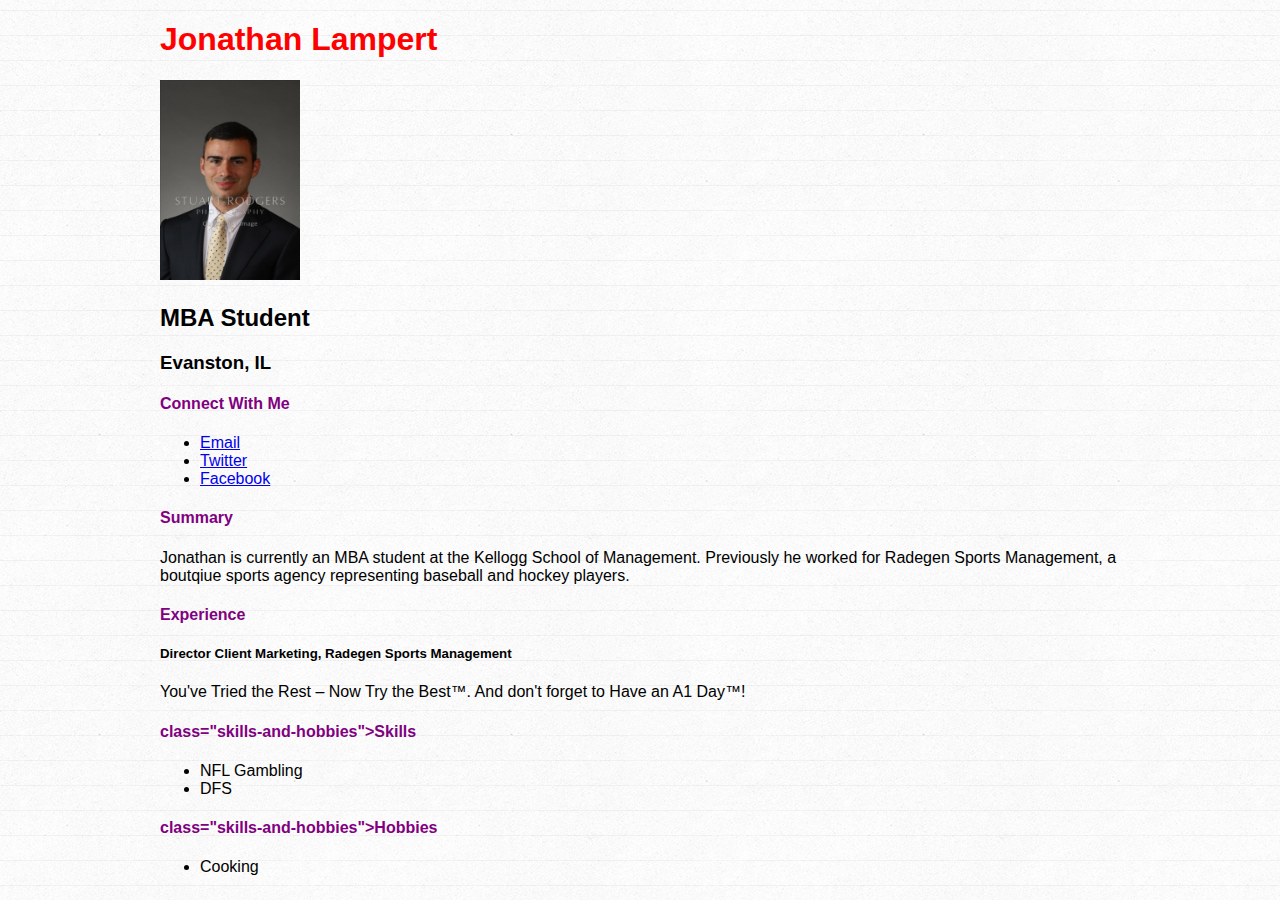
<file: Start Files/index.html>
<!DOCTYPE html>
<html>
<head>
  <title>Walter White, Chemist</title>
  <meta charset="UTF-8">
  <link rel="stylesheet" type="text/css" href="style.css">
  <script src="http://ajax.googleapis.com/ajax/libs/jquery/2.1.4/jquery.min.js"></script>
</head>
<body>
  <div id="wrapper">
    <h1>Jonathan Lampert</h1>
    <p>
      <img src="Lampert_Jonathan pic.jpg" height="200" width="140">
    </p>
    <h2>MBA Student</h2>
    <h3>Evanston, IL</h3>
    <div>
      <h4>Connect With Me</h4>
      <ul>
        <li><a href="mailto:jlampert2017@kellogg.northwestern.edu">Email</a></li>
        <li><a href="https://twitter.com/jlampert22">Twitter</a></li>
        <li><a href="https://www.facebook.com/jonathan.lampert.3">Facebook</a></li>
      </ul>
    </div>
    <div>
      <h4>Summary</h4>
      <p>
        Jonathan is currently an MBA student at the Kellogg School of Management. Previously he worked for Radegen Sports Management, a boutqiue sports agency representing baseball and hockey players.
      </p>
    </div>
    <div>
      <h4>Experience</h4>
      <div>
        <h5>Director Client Marketing, Radegen Sports Management</h5>
        <p>You've Tried the Rest – Now Try the Best™. And don't forget to Have an A1 Day™!</p>
      </div>
      <div>

      </div>
    </div>
    <div>
      <h4> class="skills-and-hobbies">Skills</h4>
      <ul>
        <li>NFL Gambling</li>
        <li>DFS</li>
      </ul>
    </div>
    <div>
      <h4> class="skills-and-hobbies">Hobbies</h4>
      <ul>
        <li>Cooking</li>
      </ul>
    </div>
  </div>
</body>
</html>
</file>
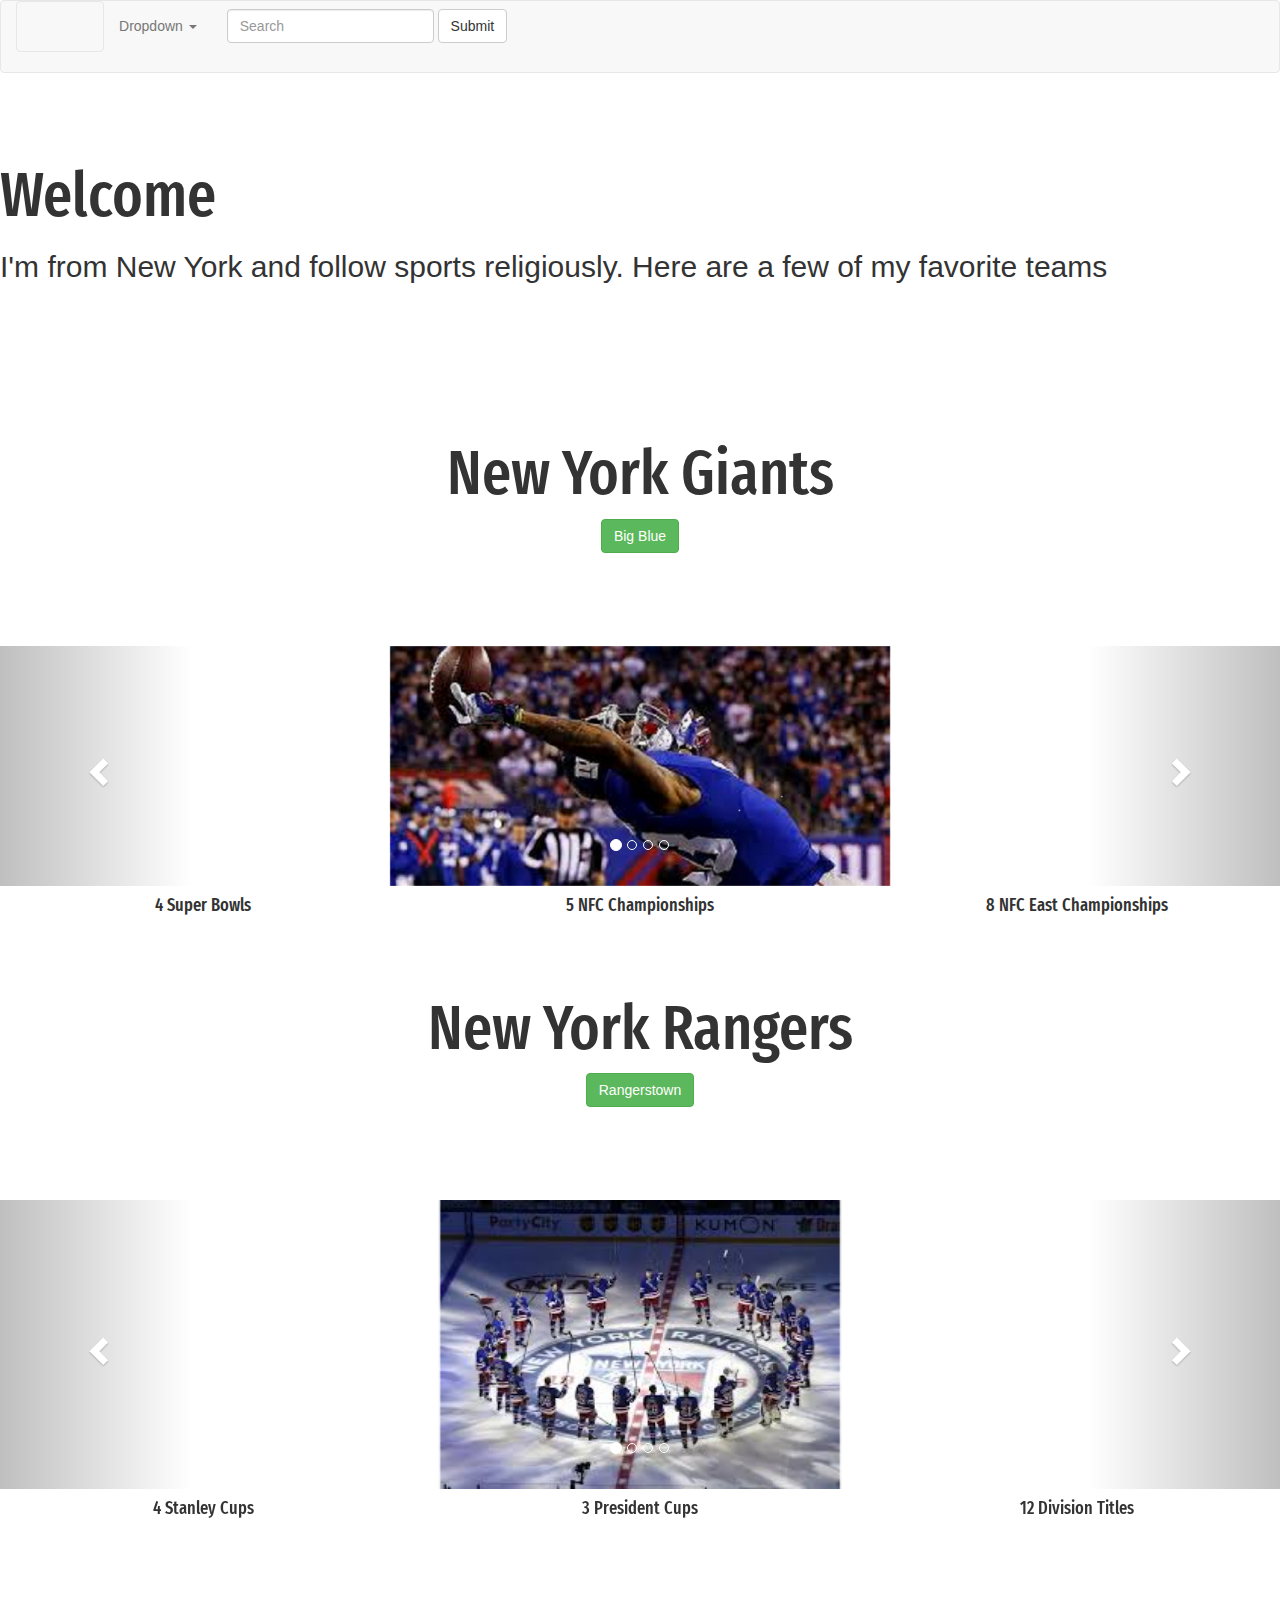
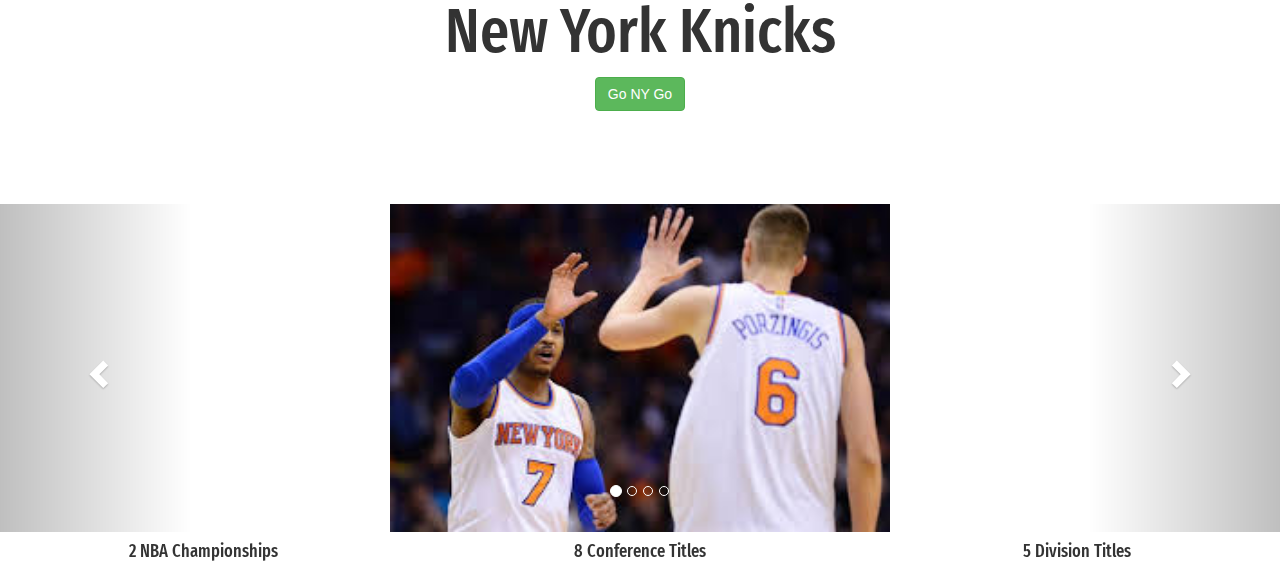
<file: jumbotron.html>
<!DOCTYPE html>
<html>
<head>
  <title>Bootstrap Me</title>
  <meta charset="UTF-8">
  <link rel="stylesheet" href="https://maxcdn.bootstrapcdn.com/bootstrap/3.3.5/css/bootstrap.min.css">
  <script src="https://ajax.googleapis.com/ajax/libs/jquery/1.11.3/jquery.min.js"></script>
  <script src="https://maxcdn.bootstrapcdn.com/bootstrap/3.3.5/js/bootstrap.min.js"></script>
  <link rel="stylesheet" href="CSSjumbotron.css">
  <link href="https://fonts.googleapis.com/css?family=Fira+Sans+Extra+Condensed" rel="stylesheet">
  <link href="https://fonts.googleapis.com/css?family=Fira+Sans+Extra+Condensed" rel="stylesheet">
</head>
<body>

  <nav class="navbar navbar-default">
  <div class="container-fluid">
    <!-- Brand and toggle get grouped for better mobile display -->
    <div class="navbar-header">
      <button type="button" class="navbar-toggle collapsed" data-toggle="collapse" data-target="#bs-example-navbar-collapse-1" aria-expanded="false">
        <span class="sr-only">Toggle navigation</span>
        <span class="icon-bar"></span>
        <span class="icon-bar"></span>
        <span class="icon-bar"></span>
      </button>
      <a class="navbar-brand" href="#">Microsoft</a>
      <nav class="navbar navbar-default">
  <div class="container-fluid">
    <div class="navbar-header">
    </div>
  </div>
</nav>
    </div>

    <!-- Collect the nav links, forms, and other content for toggling -->
    <div class="collapse navbar-collapse" id="bs-example-navbar-collapse-1">
      <ul class="nav navbar-nav">

        <li class="dropdown">
          <a href="#" class="dropdown-toggle" data-toggle="dropdown" role="button" aria-haspopup="true" aria-expanded="false">Dropdown <span class="caret"></span></a>
          <ul class="dropdown-menu">
            <li><a href="page 2.html">New York Giants</a></li>
            <li><a href="page 3.html">New York Knicks</a></li>
            <li><a href="page 4.html">New York Rangers</a></li>
            <li role="separator" class="divider"></li>
          </ul>
        </li>
      </ul>
      <form class="navbar-form navbar-left">
        <div class="form-group">
          <input type="text" class="form-control" placeholder="Search">
        </div>
        <button type="submit" class="btn btn-default">Submit</button>
      </form>

    </div><!-- /.navbar-collapse -->
  </div><!-- /.container-fluid -->
</nav>

<div class="jumbotron">
  <h1>Welcome</h1>
  <h2>I'm from New York and follow sports religiously. Here are a few of my favorite teams</h2>
</div>

    <div class="jumbotron" align="center">
      <div class="container">
      <h1>New York Giants</h1>
      <p>
        <a class="btn btn-success" href="page 2.html" target="_blank">Big Blue</a>
      </p>
      </div>
    </div>

    <div id="myCarousel" class="carousel slide" data-ride="carousel">
      <!-- Indicators -->
      <ol class="carousel-indicators">
        <li data-target="#myCarousel" data-slide-to="0" class="active"></li>
        <li data-target="#myCarousel" data-slide-to="1"></li>
        <li data-target="#myCarousel" data-slide-to="2"></li>
        <li data-target="#myCarousel" data-slide-to="3"></li>
      </ol>

      <!-- Wrapper for slides -->
      <div class="carousel-inner" role="listbox">
        <div class="item active" align="center">
          <img src="Beckham.jpg" height="500" width="500" alt="Chania">
        </div>

        <div class="item" align="center">
          <img src="Eli.jpg" height="300" width="300" alt="Chania">
        </div>

      </div>

      <!-- Left and right controls -->
      <a class="left carousel-control" href="#myCarousel" role="button" data-slide="prev">
        <span class="glyphicon glyphicon-chevron-left" aria-hidden="true"></span>
        <span class="sr-only">Previous</span>
      </a>
      <a class="right carousel-control" href="#myCarousel" role="button" data-slide="next">
        <span class="glyphicon glyphicon-chevron-right" aria-hidden="true"></span>
        <span class="sr-only">Next</span>
      </a>
    </div>

    <div class="row" align="center">
      <div class="col-sm-4">
        <h4>4 Super Bowls</h4>
      </div>
      <div class="col-sm-4">
        <h4>5 NFC Championships</h4>
      </div>
      <div class="col-sm-4">
        <h4>8 NFC East Championships</h4>
      </div>


    </div>
    <div class="jumbotron" align="center">
      <h1>New York Rangers</h1>
      <p>
        <a class="btn btn-success" href="page 3.html" target="_blank">Rangerstown</a>
      </p>
    </div>

    <div id="myCarousel" class="carousel slide" data-ride="carousel">
      <!-- Indicators -->
      <ol class="carousel-indicators">
        <li data-target="#myCarousel" data-slide-to="0" class="active"></li>
        <li data-target="#myCarousel" data-slide-to="1"></li>
        <li data-target="#myCarousel" data-slide-to="2"></li>
        <li data-target="#myCarousel" data-slide-to="3"></li>
      </ol>

      <!-- Wrapper for slides -->
      <div class="carousel-inner" role="listbox">
        <div class="item active" align="center">
          <img src="Rangers.jpg" height="400" width="400" alt="Chania">
        </div>

        <div class="item" align="center">
          <img src="Rangers 2.jpg" height="500" width="500" alt="Chania">
        </div>

      </div>

      <!-- Left and right controls -->
      <a class="left carousel-control" href="#myCarousel" role="button" data-slide="prev">
        <span class="glyphicon glyphicon-chevron-left" aria-hidden="true"></span>
        <span class="sr-only">Previous</span>
      </a>
      <a class="right carousel-control" href="#myCarousel" role="button" data-slide="next">
        <span class="glyphicon glyphicon-chevron-right" aria-hidden="true"></span>
        <span class="sr-only">Next</span>
      </a>
    </div>

    <div class="row" align="center">
      <div class="col-sm-4">
        <h4>4 Stanley Cups</h4>

      </div>
      <div class="col-sm-4">
        <h4>3 President Cups </h4>

      </div>
      <div class="col-sm-4">
        <h4>12 Division Titles</h4>

      </div>

  </div>
  <div class="jumbotron" align="center">
    <h1>New York Knicks</h1>
    <p>
      <a class="btn btn-success" href="page 4.html" target="_blank">Go NY Go</a>
    </p>
    </div>

    <div id="myCarousel" class="carousel slide" data-ride="carousel">
      <!-- Indicators -->
      <ol class="carousel-indicators">
        <li data-target="#myCarousel" data-slide-to="0" class="active"></li>
        <li data-target="#myCarousel" data-slide-to="1"></li>
        <li data-target="#myCarousel" data-slide-to="2"></li>
        <li data-target="#myCarousel" data-slide-to="3"></li>
      </ol>

      <!-- Wrapper for slides -->
      <div class="carousel-inner" role="listbox">
        <div class="item active" align="center">
          <img src="Knicks.jpg" height="500" width="500" alt="Chania">
        </div>

        <div class="item" align="center">
          <img src="Porzingis.jpg" height="500" width="500" alt="Chania">
        </div>

      </div>

      <!-- Left and right controls -->
      <a class="left carousel-control" href="#myCarousel" role="button" data-slide="prev">
        <span class="glyphicon glyphicon-chevron-left" aria-hidden="true"></span>
        <span class="sr-only">Previous</span>
      </a>
      <a class="right carousel-control" href="#myCarousel" role="button" data-slide="next">
        <span class="glyphicon glyphicon-chevron-right" aria-hidden="true"></span>
        <span class="sr-only">Next</span>
      </a>
    </div>

    <div class="row" align="center">

      <div class="col-sm-4">
    <h4>2 NBA Championships</h4>
    </div>

    <div class="col-sm-4">
    <h4>8 Conference Titles </h4>
    </div>

    <div class="col-sm-4">
    <h4>5 Division Titles</h4>
    </div>

    </div>



</body>
</html>
</file>
<file: Start Files/style.css>
body {
  font-family: 'helvetica neue', arial, sans-serif;
  font-weight: 300;
  background-image: url(linedpaper.png);
  background-repeat: repeat;
}
#wrapper {
  width: 960px;
  margin: 20px auto 20px auto;
}
h1{
  color: red;
}
h4 {
  color: purple;
}
#summary {
  color; green;
}
.skills-and-hobbies {
color: orange;
</file>
<file: CSSjumbotron.css>
div.jumbotron {
    background-color: white;
  }
h4 {
font-family: 'Fira Sans Extra Condensed', sans-serif;
}

h1 {
  font-family: 'Fira Sans Extra Condensed', sans-serif;
}
</file>
